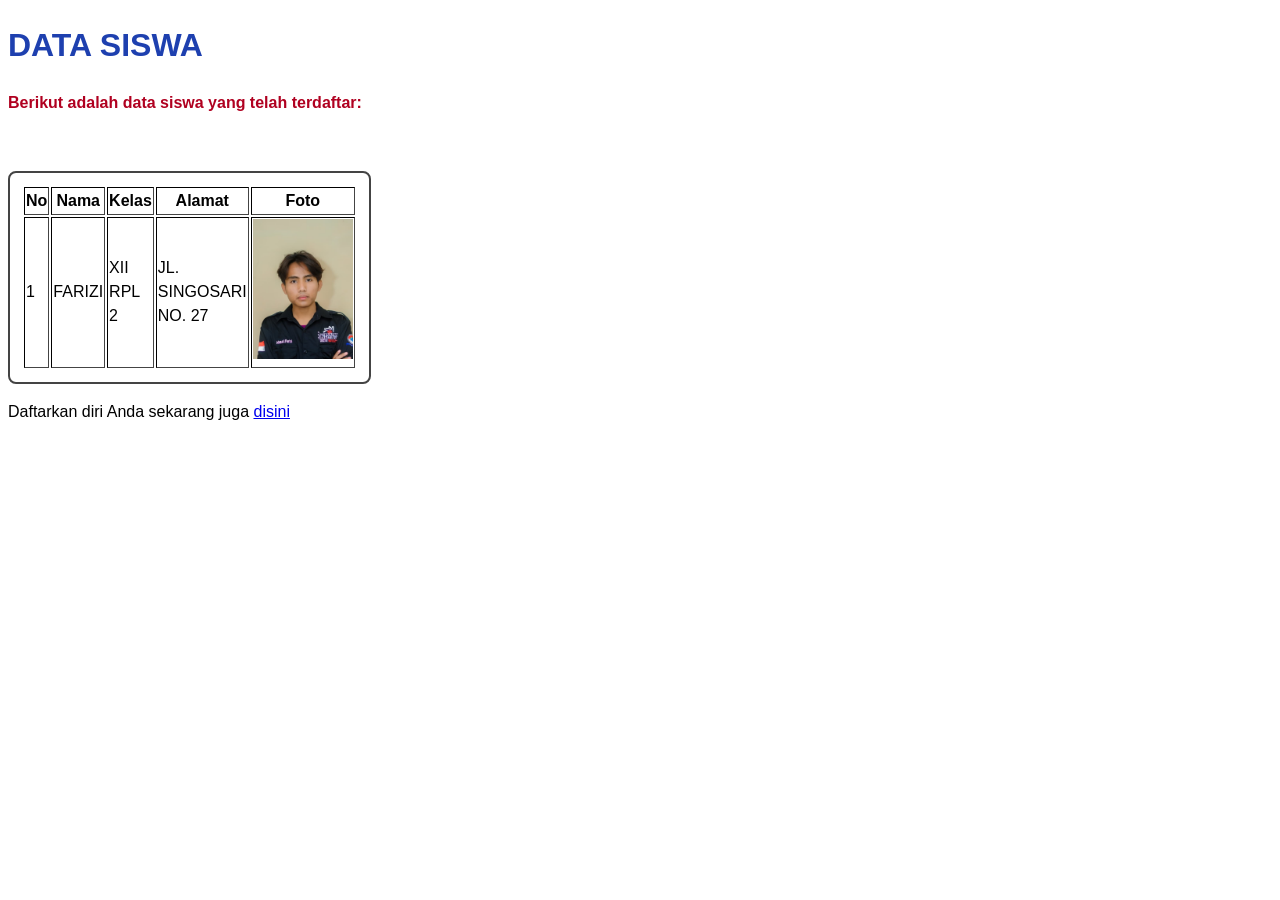
<file: praktek1/index.html>
<!DOCTYPE html>
<html lang="en">
<head>
    <meta charset="UTF-8">
    <meta name="viewport" content="width=device-width, initial-scale=1.0">
    <title>DATA SISWA</title>
    <link rel="stylesheet" href="style.css">
</head>
<body>
    <h1 id="judul-utama">DATA SISWA</h1>
    <!-- ini merupakan tabel data siswa  -->
    <p class="penting">Berikut adalah data siswa yang telah terdaftar:</p>
    <table border="1" class="kartu">
        <tr>
            <th>No</th>
            <th>Nama</th>
            <th>Kelas</th>
            <th>Alamat</th>
            <th>Foto</th>
        </tr>
        <tr>
            <td>1</td>
            <td>FARIZI</td>
            <td>XII RPL 2</td>
            <td>JL. SINGOSARI NO. 27</td>
            <td><img src="farizi.jpeg" alt="Foto Farizi" width="100"></td>
        </tr><br>
    </table>
    <!-- bagian anchor untuk penghbung ke bagian pendaftaran -->
        <p>Daftarkan diri Anda sekarang juga <a href="daftar.html">disini</a></p>
</body>
</html>
</file>
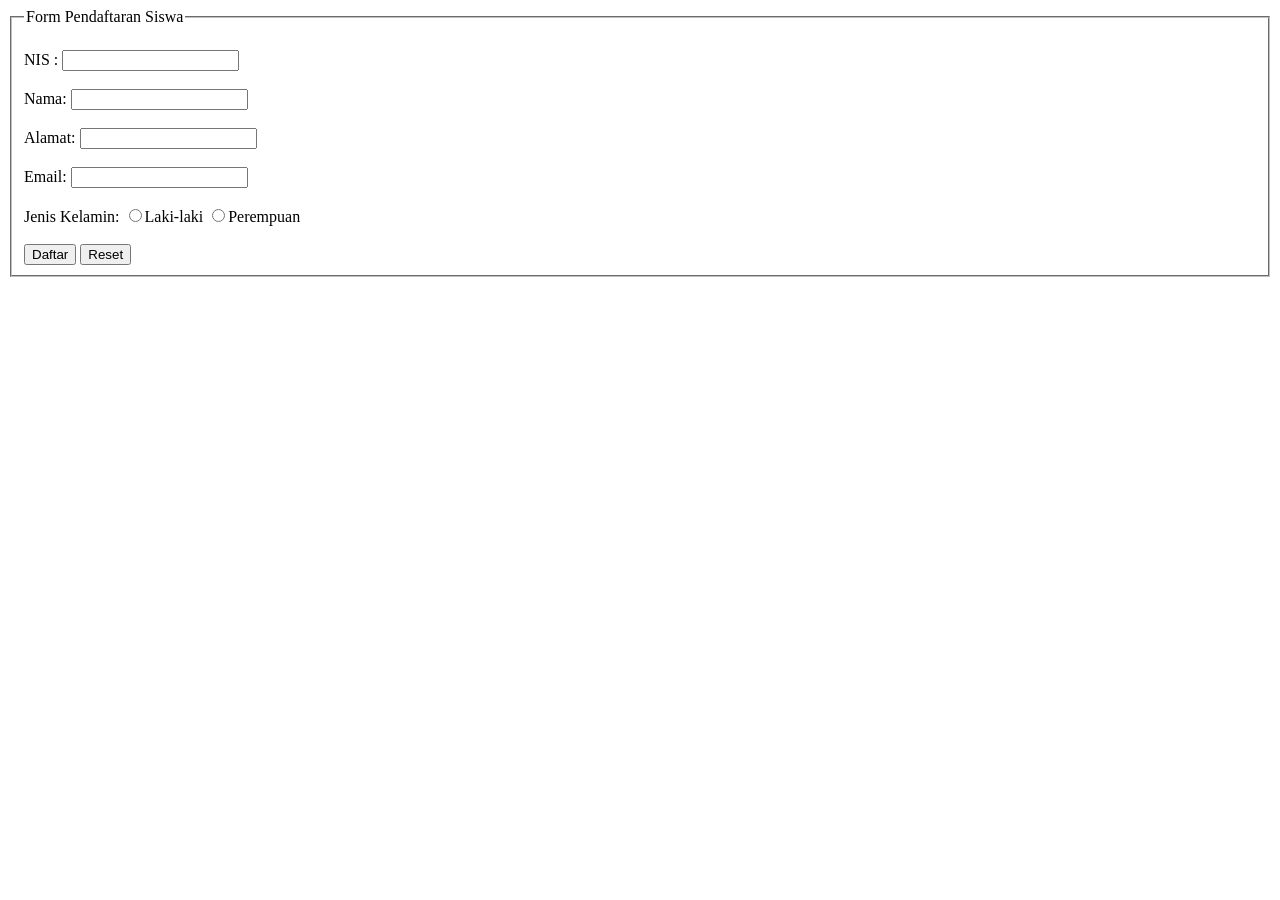
<file: praktek1/daftar.html>
<!DOCTYPE html>
<html lang="en">
<head>
    <meta charset="UTF-8">
    <meta name="viewport" content="width=device-width, initial-scale=1.0">
    <title>pendaftaran siswa</title>
    <ref rel="stylesheet" href="style.css">
</head>
<body>
    <from method="post" action="">
        <fieldset>
            <legend>Form Pendaftaran Siswa</legend><br>
            NIS : <input type="text" name="NIS"MAXLENGTH="5"><br><br>
            Nama: <input type="text" name="nama" maxlength="30"><br><br>
            
            Alamat: <input type="text" name="alamat" maxlength="50"><br><br>
            Email: <input type="email" name="email" maxlength="50"><br><br>
            Jenis Kelamin:
            <input type="radio" name="jk" value="Laki-laki">Laki-laki
            <input type="radio" name="jk" value="Perempuan">Perempuan<br><br>
            <input type="submit" value="Daftar">
            <input type="reset" value="Reset">
        </fieldset>
    </from>
</body>
</html>
</file>
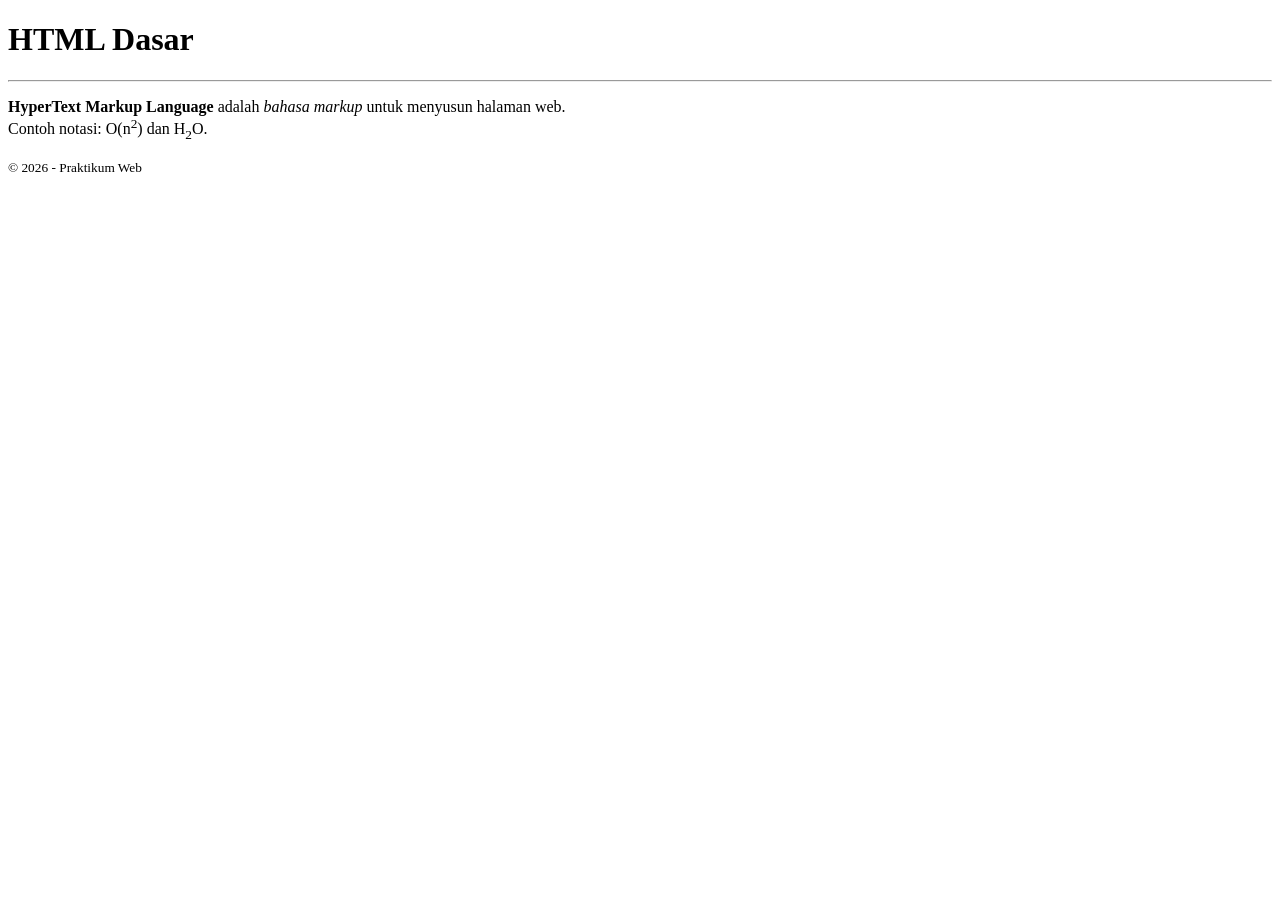
<file: praktek1/latihan1.html>
<!-- penandaan dokumen ini HTML5 -->
<!DOCTYPE html>
<!-- lang ini menentukan bahasa yag akan digunakan dalam web kita  -->
<html lang="id">   
<!-- ini adalah bagian meta data, ini tidak ditampilkan dalam web-->
<head>
  <meta charset="UTF-8">
  <meta name="viewport" content="width=device-width, initial-scale=1.0">
  <title>Latihan HTML Dasar</title>
</head>
<!-- ini bagian konten di dalam browser -->
<body>
    <!-- ini bagian heading 1 -->
  <h1>HTML Dasar</h1>
  <!-- ini adalah garis -->
  <hr>
  <!-- Contoh paragraf dengan beberapa tag teks -->
   <!-- disini terdapat paragraf yang terdiri dari teks yang di perjelas dan ada yang menggunakan indeks atau pangkat -->
  <p>
    <strong>HyperText Markup Language</strong> adalah <em>bahasa markup</em>
    untuk menyusun halaman web.<br>
    Contoh notasi: O(n<sup>2</sup>) dan H<sub>2</sub>O.
  </p>
  <p><small> &copy; 2026 - Praktikum Web</small></p>
</body>
</html>
</file>
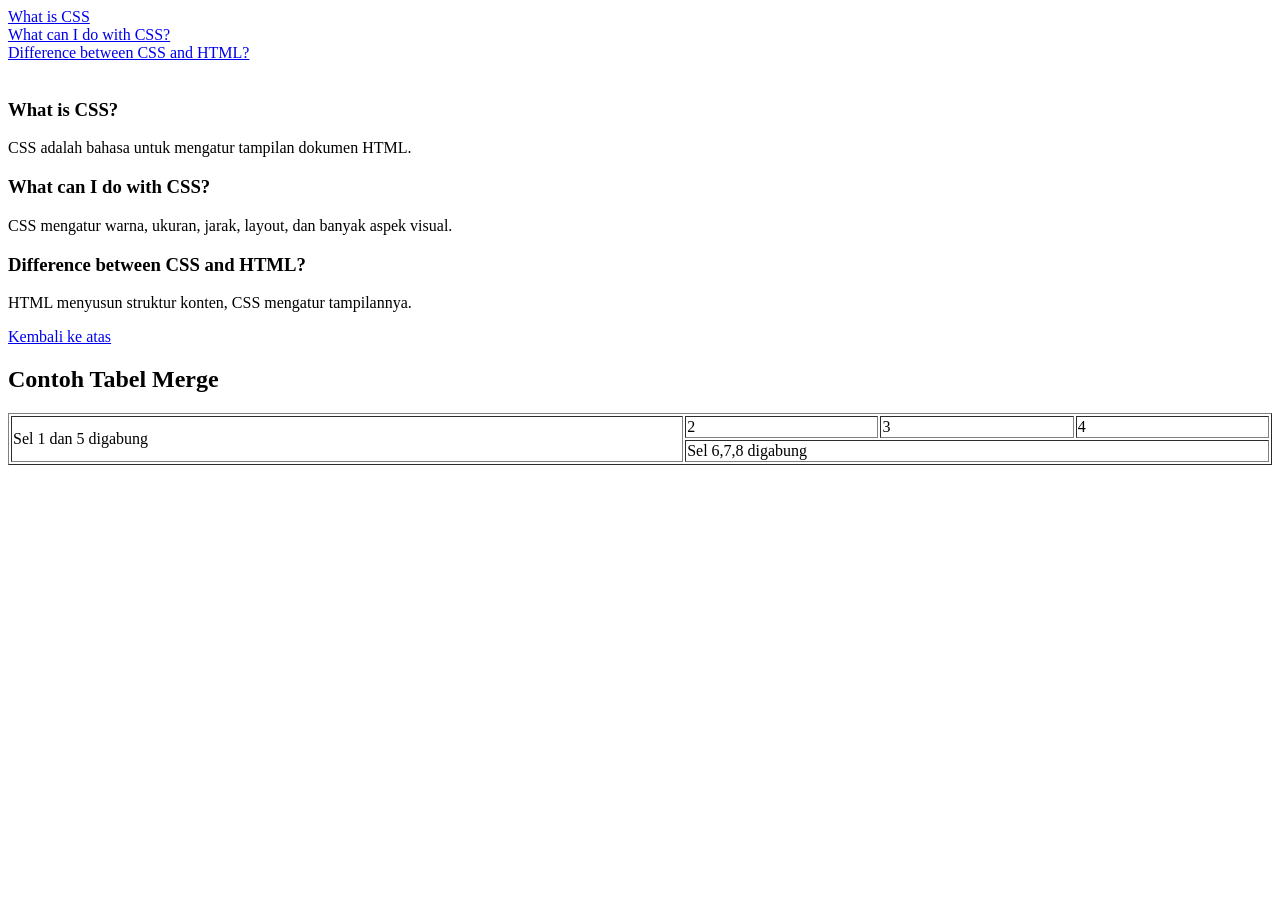
<file: praktek1/latihan2.html>
<!DOCTYPE html>
<html lang="id">
<head>
  <meta charset="UTF-8">
  <meta name="viewport" content="width=device-width, initial-scale=1.0">
  <!-- ini adalah nama yang akan ada diatas browser -->
  <title>Anchor dan Tabel</title>
</head>
<body>
    <!-- didalam sini terdapat anchor sebanyak 3 yang diberi pemisah -->
  <a href="#q1" id="top">What is CSS</a><br>
  <a href="#q2">What can I do with CSS?</a><br>
  <a href="#q3">Difference between CSS and HTML?</a><br><br>
<!-- di bagian ini terdapat heading 3 dan terdapat satu paragraf -->
  <h3 id="q1">What is CSS?</h3>
  <p>CSS adalah bahasa untuk mengatur tampilan dokumen HTML.</p>

  <h3 id="q2">What can I do with CSS?</h3>
  <p>CSS mengatur warna, ukuran, jarak, layout, dan banyak aspek visual.</p>

  <h3 id="q3">Difference between CSS and HTML?</h3>
  <p>HTML menyusun struktur konten, CSS mengatur tampilannya.</p>
<!-- in adalah bagian bawah yang dapat kembali ke bagian atas -->
  <a href="#top">Kembali ke atas</a>

  <h2>Contoh Tabel Merge</h2>
  <!-- disini adalah bagian tabel dengan boder sebesar 1 dan lebar 100% -->
  <table border="1" width="100%">
    <tr>
      <td rowspan="2">Sel 1 dan 5 digabung</td>
      <td>2</td>
      <td>3</td>
      <td>4</td>
    </tr>
    <tr>
      <td colspan="3">Sel 6,7,8 digabung</td>
    </tr>
  </table>
</body>
</html>
</file>
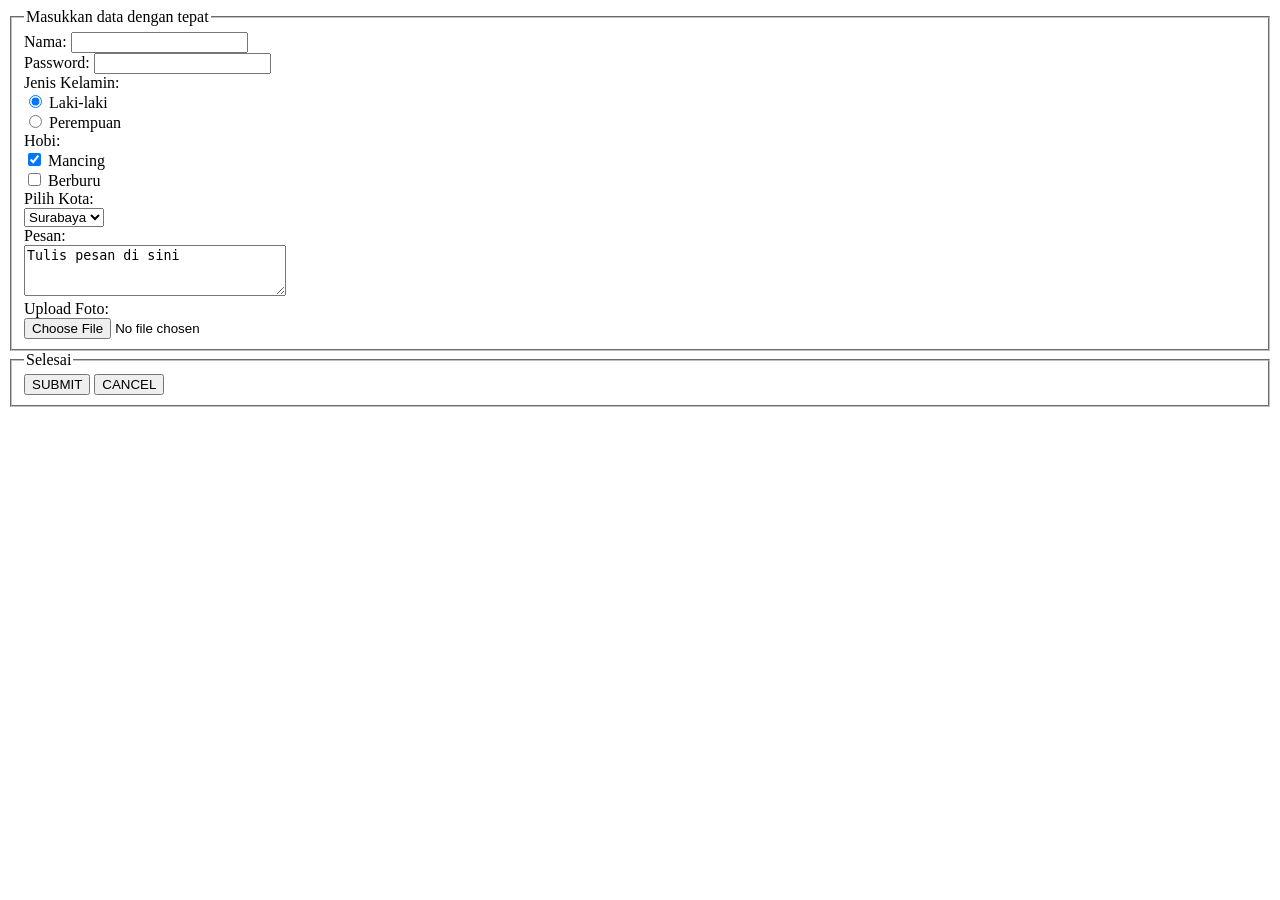
<file: praktek1/latihan3.html>
<!DOCTYPE html>
<html lang="id">
<head>
  <meta charset="UTF-8">
  <meta name="viewport" content="width=device-width, initial-scale=1.0">
  <title>Form HTML</title>
</head>
<body>
    <!-- disini terdapat form -->
  <form method="post" action="">
    <!-- ini adalah kelompok yang pertama -->
    <fieldset>
      <legend>Masukkan data dengan tepat</legend>
        <!-- ada dua form dengan inputan teks biasa dan pasword -->
      Nama: <input type="text" name="nama" maxlength="30"><br>
      Password: <input type="password" name="password" maxlength="6"><br>
        <!-- ada dua form dengan inputan tipe radio untuk jenis kelamin -->
      Jenis Kelamin:<br>
      <input type="radio" name="jenis_kelamin" value="l" checked> Laki-laki<br>
      <input type="radio" name="jenis_kelamin" value="p"> Perempuan<br>
         <!-- ada dua form dengan inputan tipe checkbox untuk hobi -->
      Hobi:<br>
      <input type="checkbox" name="hobi_mancing" value="mancing" checked> Mancing<br>
      <input type="checkbox" name="hobi_berburu" value="berburu"> Berburu<br>
        <!-- ada form dengan inputan tipe select untuk memilih kota -->
      Pilih Kota:<br>
      <select name="kota">
        <option value="jakarta">Jakarta</option>
        <option value="surabaya" selected>Surabaya</option>
      </select><br>
      <!-- ada form dengan inputan tipe textarea untuk memasukkan pesan -->
      Pesan:<br>
      <textarea name="pesan" rows="3" cols="30">Tulis pesan di sini</textarea><br>
         <!-- ada form dengan inputan tipe file untuk mengupload foto -->
      Upload Foto:<br>
      <input type="file" name="file_user">
    </fieldset>
        <!-- ini adalah kelompok yang kedua --> 
         
    <fieldset>
      <legend>Selesai</legend>
      <input type="submit" value="SUBMIT">
      <input type="reset" value="CANCEL">
    </fieldset>
  </form>
</body>
</html>
</file>
<file: praktek1/style.css>
body {
  font-family: Verdana, sans-serif;
  line-height: 1.5;
}

.penting {
  color: #b00020;
  font-weight: bold;
}

#judul-utama {
  color: #1e40af;
}
.kartu {
  width: 260px;
  padding: 12px;
  border: 2px solid #444;
  margin: 16px 0;
  border-radius: 8px;
}
</file>
